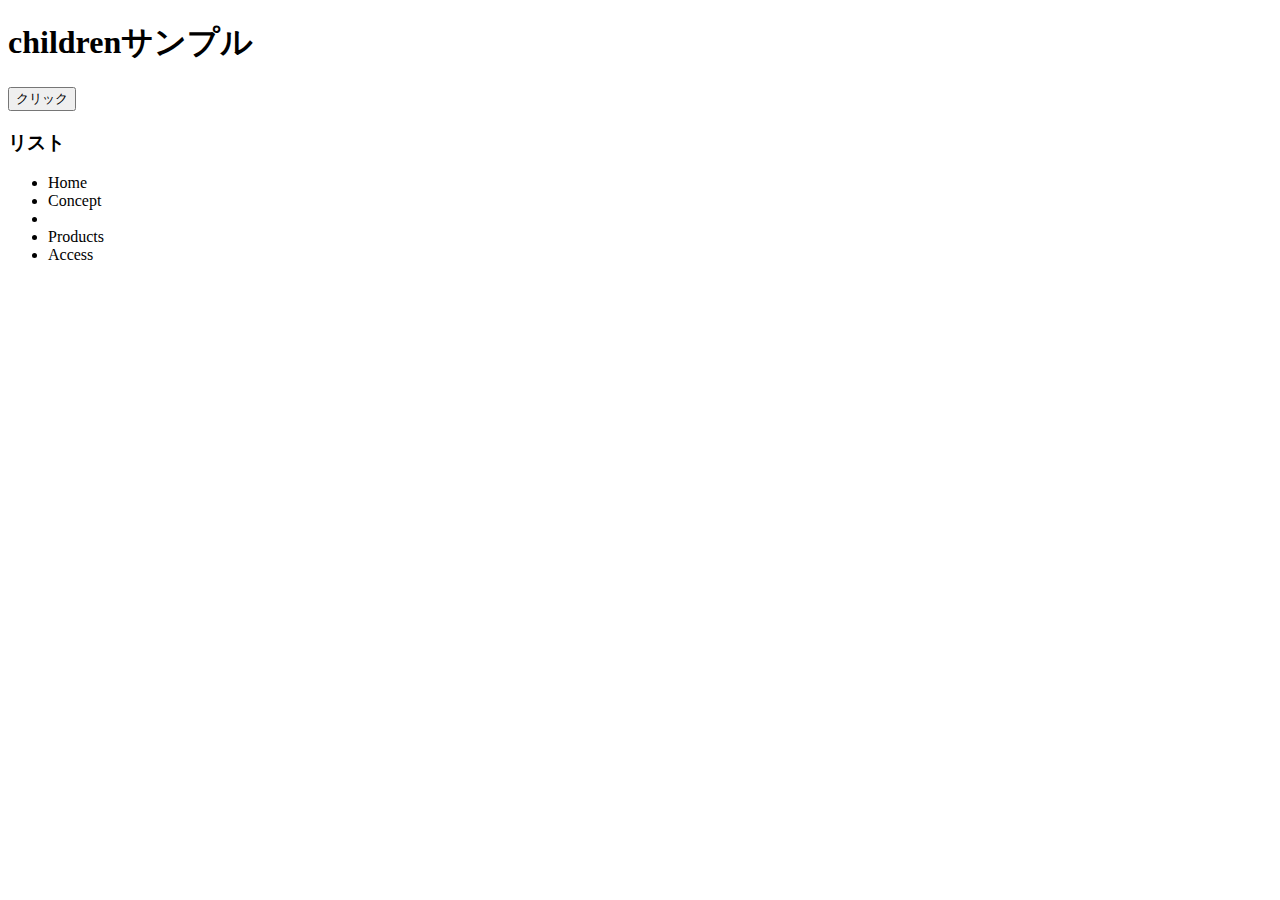
<file: jQuery-Lesson/index.html>
<!DOCTYPE html>
<html lang="ja">
  <head>
    <meta charset="UTF-8">
    <link rel="stylesheet" href="app.css" />
  </head>
  <body>
    <h1>childrenサンプル</h1>
    <button>クリック</button>
    <h3>リスト</h3>
    <ul>
      <li>Home</li>
      <li>Concept<li>
      <li>Products</li>
      <li>Access</li>
    </ul>
    <script src="jquery.min.js"></script>
    <script src="app.js"></script>
  </body>
</html>
</file>
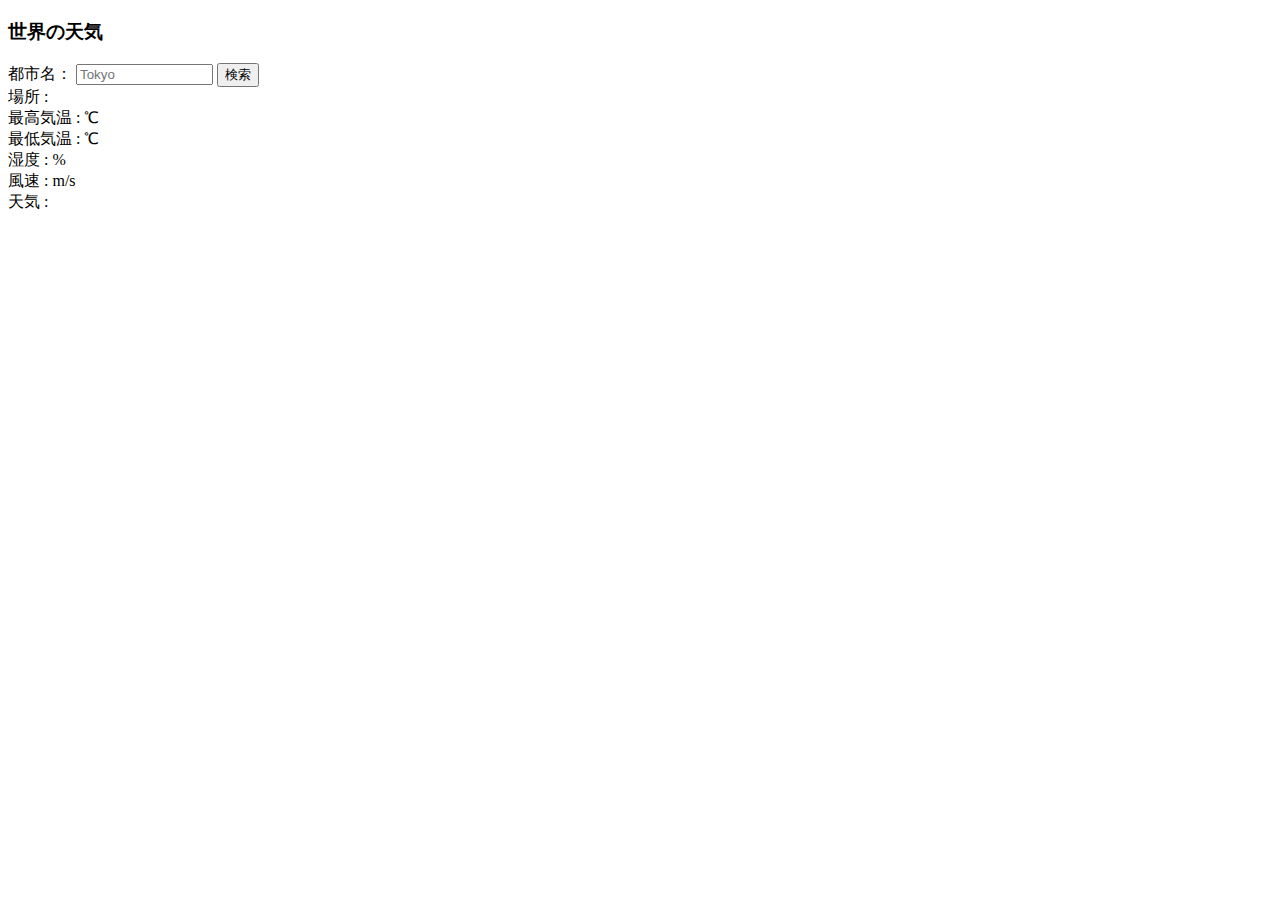
<file: OpenWeatherMap/index.html>
<!DOCTYPE html>
<html lang="ja">
  <head>
    <meta charset="UTF-8" />
    <title>世界の天気</title>
  </head>
  
  <body>
    <h3>世界の天気</h3>
    <label>都市名：</label>
    <input id="cityname" type="text" size="14" maxlength="14" placeholder="Tokyo">
    <button id="btn">検索</button><br>
    <span>場所 :</span>
    <span id="place"></span><br>
    <span>最高気温 :</span>
    <span id="temp_max"></span>
    <span> ℃</span><br>
    <span>最低気温 :</span>
    <span id="temp_min"></span>
    <span> ℃</span><br>
    <span>湿度 :</span>
    <span id="humidity"></span>
    <span> %</span><br>
    <span>風速 :</span>
    <span id="speed"></span>
    <span> m/s</span><br>
    <span>天気 :</span>
    <span id="weather"></span>
    <div id="icon"><img id="img"></div>
    
    <script src="jquery.min.js"></script>
    <script src="script.js"></script>
    
  </body>
</html>
</file>
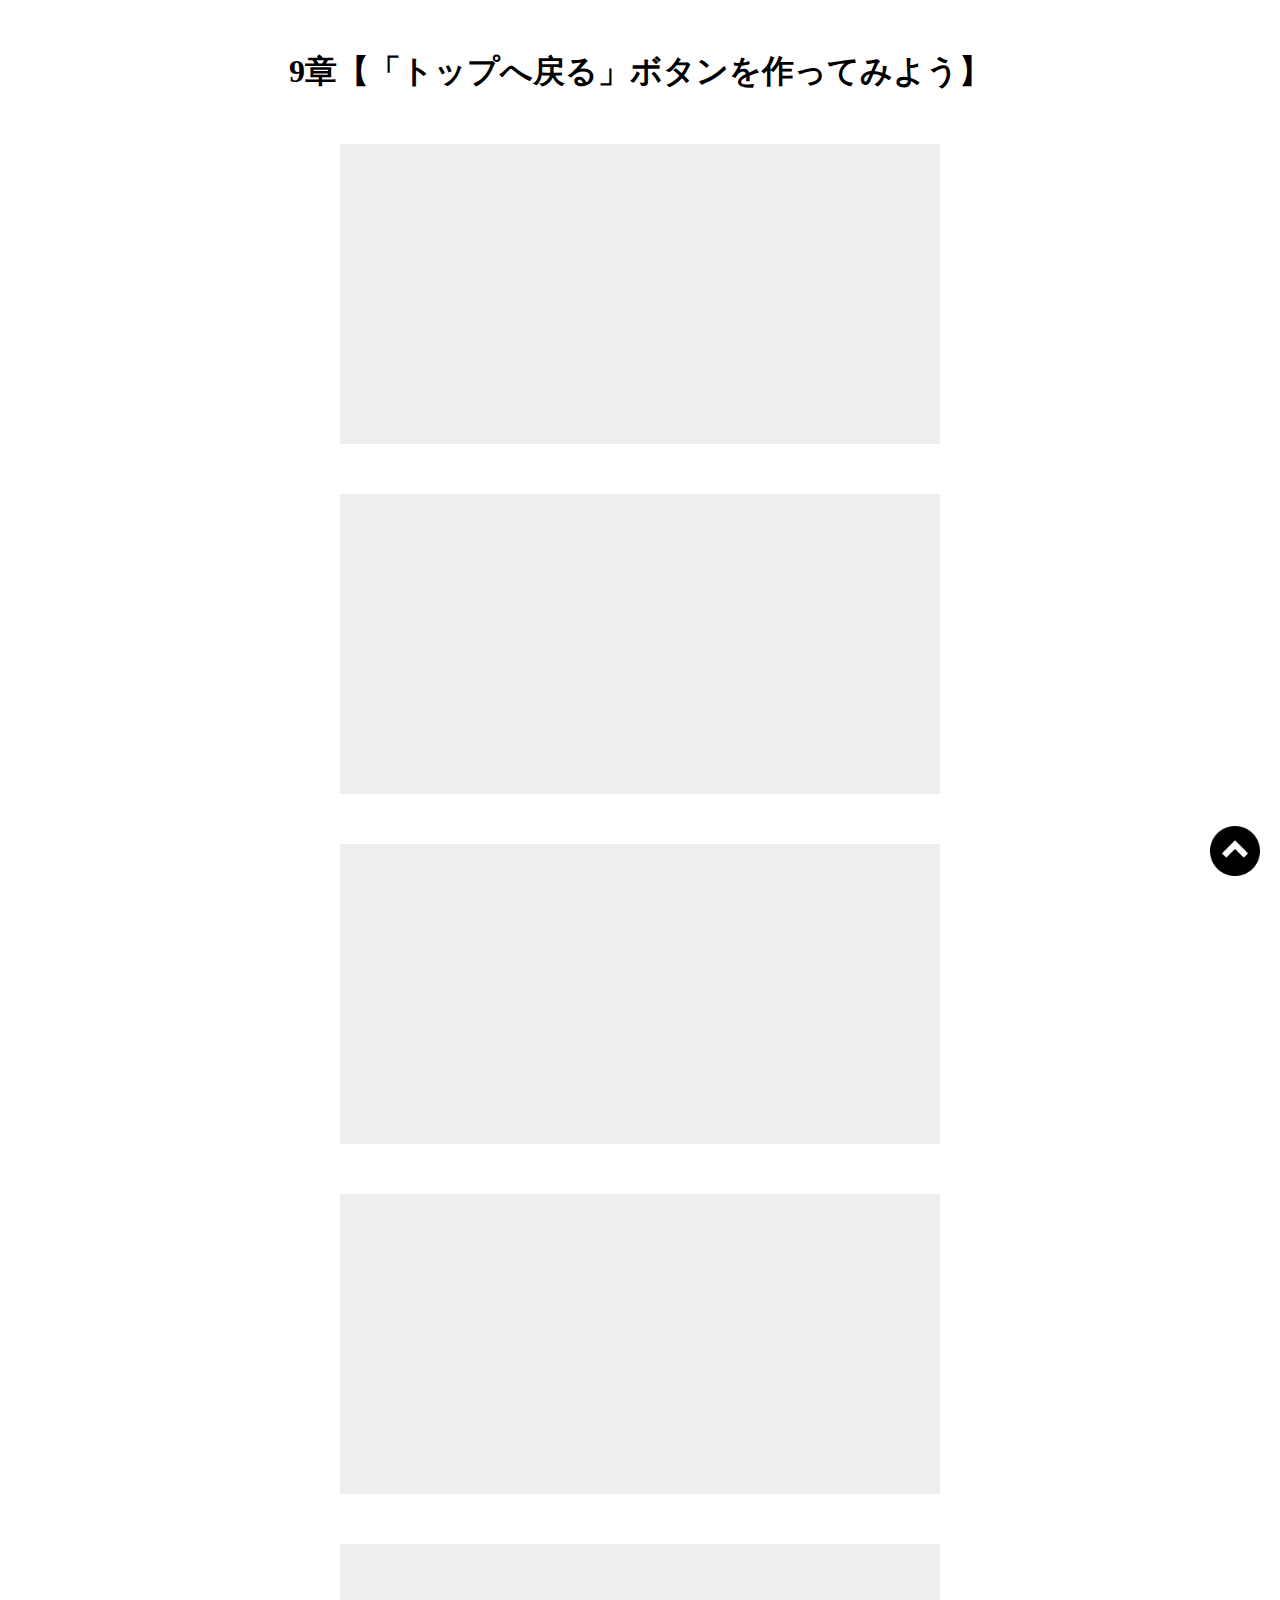
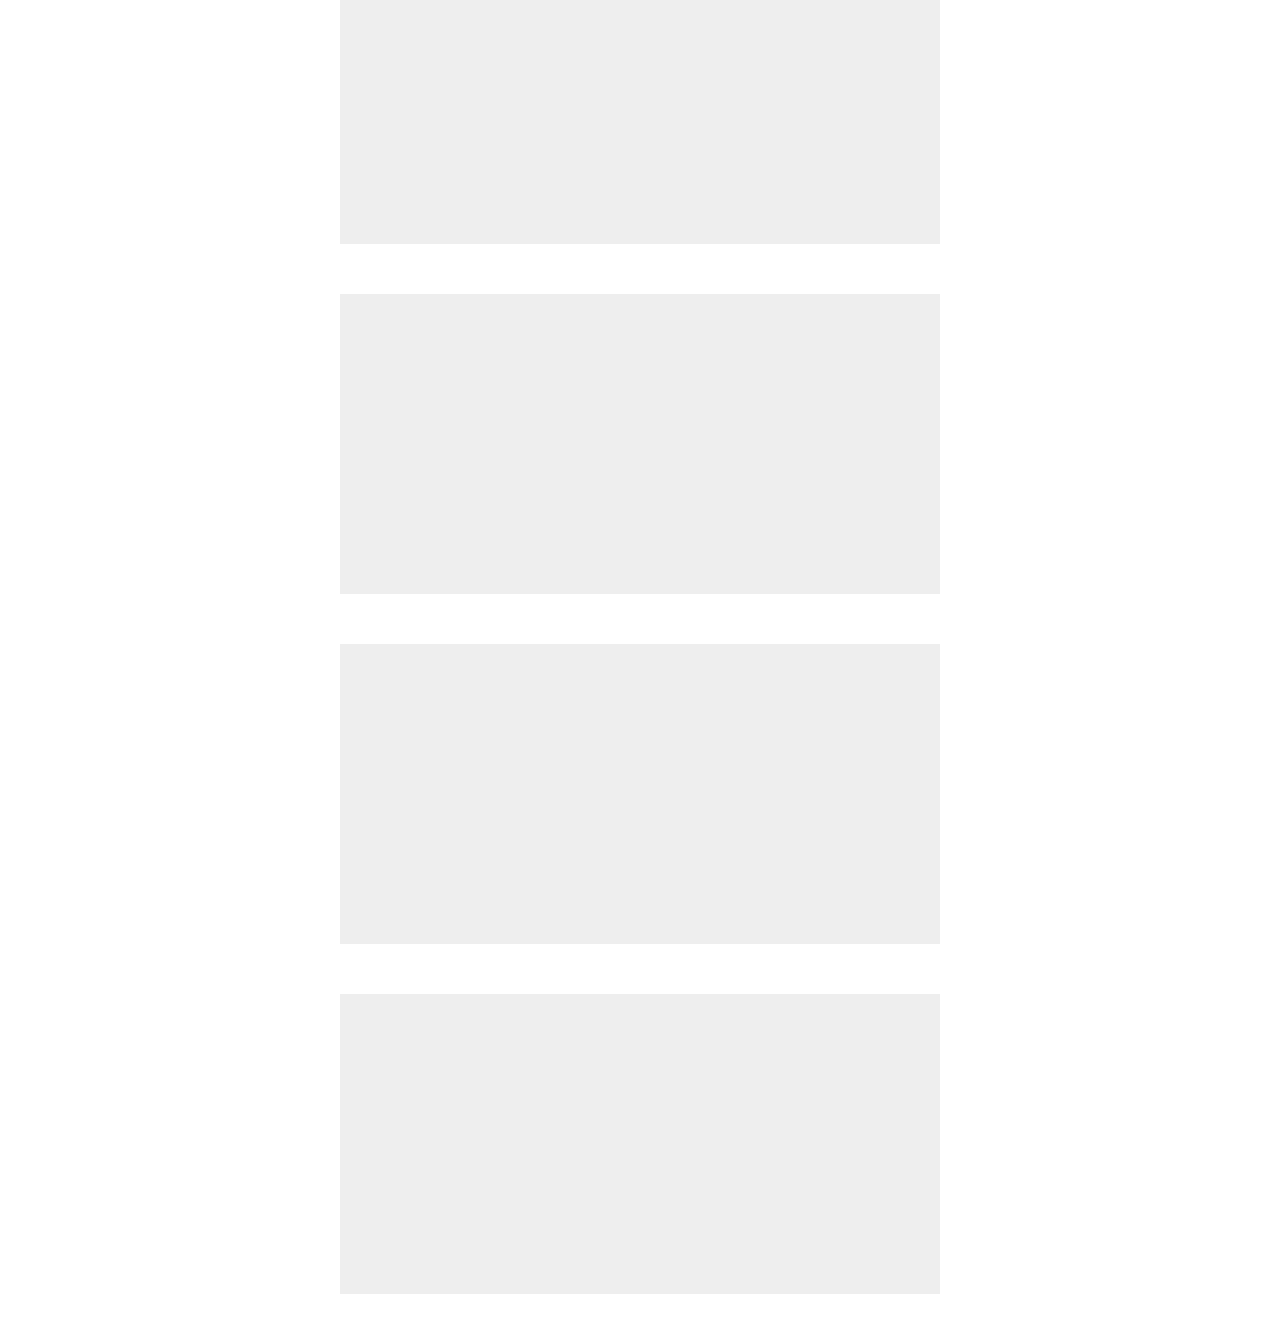
<file: Pagetop-Lesson/index.html>
<!DOCTYPE html>
  <html lang="ja">
  <head>
    <meta charset="UTF-8"　/>
    <meta name="viewport" content="width=device-width,initial-scale=1.0">
    <title>9章【「トップへ戻る」ボタンを作ってみよう】</title>
    <link rel="stylesheet" href="css/style.css" />
  </head>
  <body>
    <h1>9章【「トップへ戻る」ボタンを作ってみよう】</h1>

    <div class="box"></div>
    <div class="box"></div>
    <div class="box"></div>
    <div class="box"></div>
    <div class="box"></div>
    <div class="box"></div>
    <div class="box"></div>
    <div class="box"></div>

    <span id="back">
      <a href="#">
        <img src="img/arrow.png" alt="">
      </a>
    </span>

    <script src="js/jquery.min.js"></script>
    <script src="js/script.js"></script>
  </body>
</html>
</file>
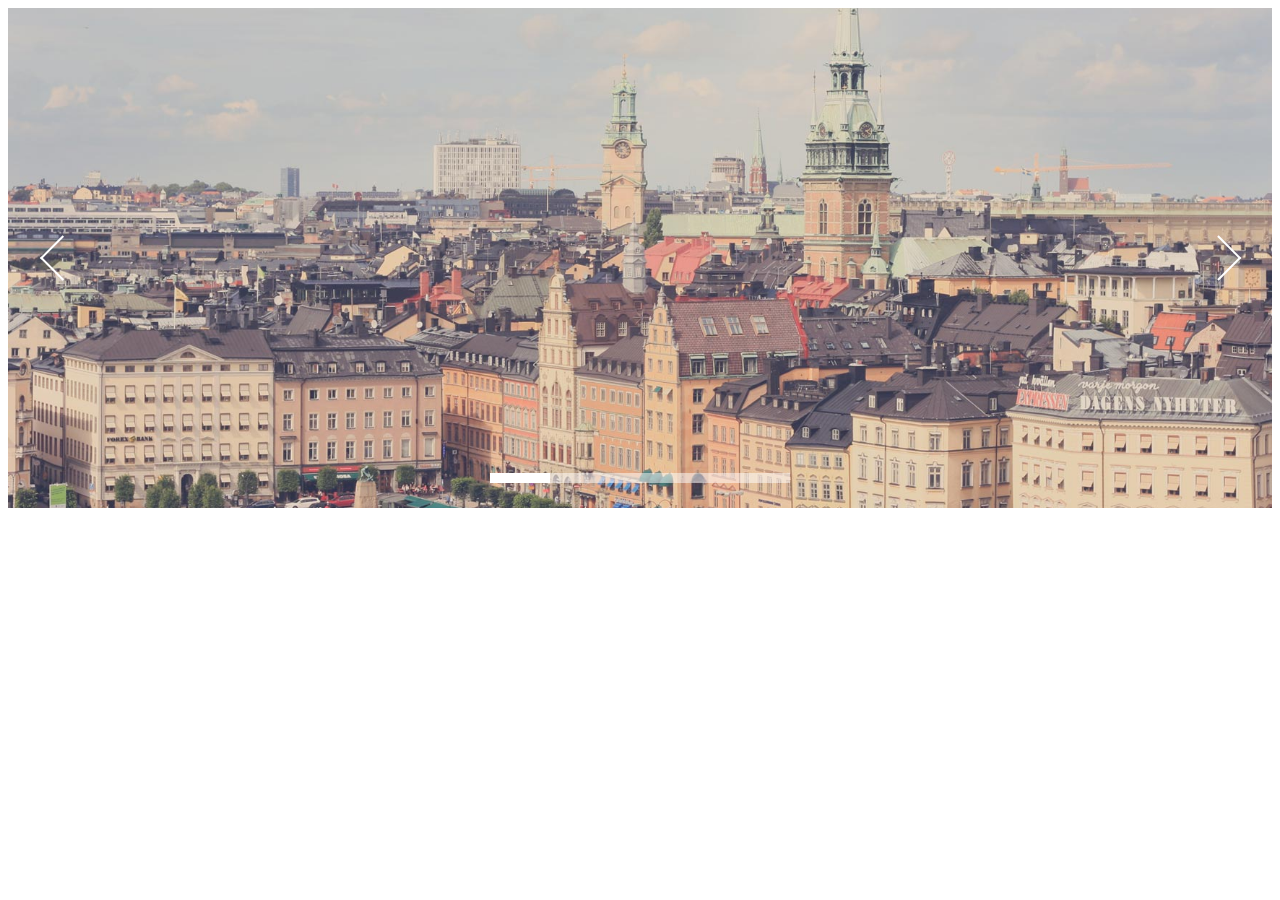
<file: SlideShow-Lesson/index.html>
<!DOCTYPE html>
<html lang="ja">
  <head>
    <meta charset="UTF-8" />
    <link rel="stylesheet" href="css/skippr.css" />
    <link rel="stylesheet" href="css/style.css" />
    <title>skippr導入</title>
  </head>
  <body>
    <div class="container">
      <div class="theTarget">
        <div style="background-image: url(img/test1.jpg)"></div>
        <div style="background-image: url(img/test2.jpg)"></div>
        <div style="background-image: url(img/test3.jpg)"></div>
        <div style="background-image: url(img/test4.jpg)"></div>
        <div style="background-image: url(img/test5.jpg)"></div>
      </div>
    </div>    <script src="js/jquery.min.js"></script>
    <script src="js/skippr.min.js"></script>
    <script src="js/script.js"></script>
  </body>
</html>
</file>
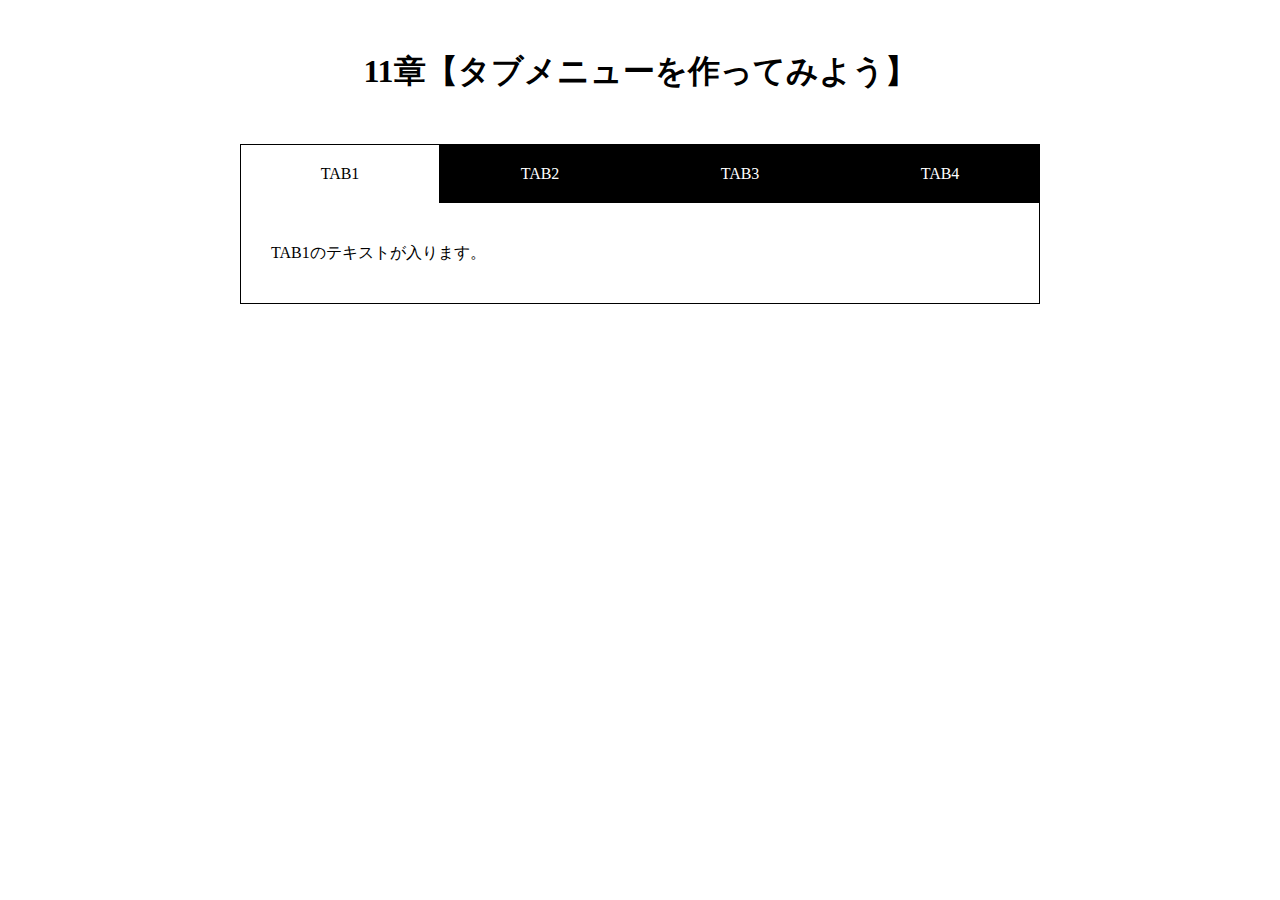
<file: Tabbar-Lesson/index.html>
<!DOCTYPE html>
<html lang="ja">
  <head>
    <meta charset="UTF-8" />
    <meta name="viewport" content="width=device-width,initial-scale=1.0">
    <title>11章【タブメニューを作ってみよう】</title>
    <link rel="stylesheet" href="css/style.css" />
  </head>
  <body>
    <h1>11章【タブメニューを作ってみよう】</h1>

    <div class="wrap">
      <ul id="tab-menu">
        <li><a href="#tab1" class="active">TAB1</a></li>
        <li><a href="#tab2" class="">TAB2</a></li>
        <li><a href="#tab3" class="">TAB3</a></li>
        <li><a href="#tab4" class="">TAB4</a></li>
      </ul>

      <div id="tab-contents">
        <div id="tab1" class="tab">
          <p>TAB1のテキストが入ります。</p>
        </div>

        <div id="tab2" class="tab">
          <p>TAB2のテキストが入ります。TAB2のテキストが入ります。</p>
        </div>

        <div id="tab3" class="tab">
          <p>TAB3のテキストが入ります。TAB3のテキストが入ります。TAB3のテキストが入ります。</p>
        </div>

        <div id="tab4" class="tab">
          <p>TAB4のテキストが入ります。TAB4のテキストが入ります。TAB4のテキストが入ります。TAB4のテキストが入ります。</p>
        </div>
      </div>
    </div>
    <script src="js/jquery.min.js"></script>
    <script src="js/script.js"></script>
  </body>
</html>
</file>
<file: jQuery-Lesson/app.css>
.
</file>
<file: Pagetop-Lesson/css/style.css>
@charset "UTF-8";

* {
  margin: 0;
  padding: 0;
  box-sizing: border-box;
}

h1 {
  text-align: center;
  margin: 50px 0;
}

.box {
  height: 300px;
  width: 600px;
  margin: 0 auto 50px;
  background-color: #eee;
}

#back {
  position: fixed;
  right: 20px;
  bottom: 20px;
}

#back img {
  width: 50px;
}
</file>
<file: SlideShow-Lesson/css/skippr.css>
.skippr{width:100%;height:100%;position:relative;overflow:hidden}.skippr>div{position:absolute;width:100%;height:100%;background-size:cover;background-position:50% 62.5%}.skippr>img{position:absolute;top:50%;left:50%;-webkit-transform:translate(-50%, -50%);-moz-transform:translate(-50%, -50%);-ms-transform:translate(-50%, -50%);transform:translate(-50%, -50%);width:100%;min-height:100%}.skippr-nav-container{position:absolute;left:50%;-webkit-transform:translate(-50%, 0);transform:translate(-50%, 0);-moz-transform:translate(-50%, 0);-ms-transform:translate(-50%, 0);bottom:25px;overflow:auto;z-index:999}.skippr-nav-element{cursor:pointer;float:left;background-color:rgba(255,255,255,0.5);-webkit-transition:all .25s linear;transition:all .25s linear}.skippr-nav-element-bubble{width:12px;height:12px;border-radius:50%;margin:0 4px}.skippr-nav-element-block{width:60px;height:10px}.skippr-nav-element:hover,.skippr-nav-element-active{background-color:#fff}.skippr-arrow{position:absolute;z-index:999;top:50%;-webkit-transform:translate(0%, -50%);-moz-transform:translate(0%, -50%);-ms-transform:translate(0%, -50%);transform:translate(0%, -50%);width:30px;height:30px;transform-origin:center center;-webkit-transform-origin:top left;cursor:pointer}.skippr-previous{left:2.5%;-webkit-transform:rotate(-45deg);transform:rotate(-45deg);border-top:2px solid white;border-left:2px solid white}.skippr-next{right:3.5%;-webkit-transform:rotate(-45deg);transform:rotate(-45deg);border-bottom:2px solid white;border-right:2px solid white}
/*# sourceMappingURL=skippr.css.map */
</file>
<file: SlideShow-Lesson/css/style.css>
.container {
  height: 500px; /* ここの高さはいくつでも構いません */
}
</file>
<file: Tabbar-Lesson/css/style.css>
@charset "UTF-8";

* {
  margin: 0;
  padding: 0;
  box-sizing: border-box;
}

h1 {
  text-align: center;
  margin: 50px 0;
}

.wrap {
  width: 90%;
  max-width: 800px;
  margin: 0 auto;
}

#tab-menu {
  display: flex;
}

#tab-menu li {
  list-style-type: none;
  width: 25%;
}

#tab-menu li a {
  color: #fff;
  text-decoration: none;
  display: block;
  padding: 20px;
  text-align: center;
  background: #000;
  border: 1px solid #000;
  border-bottom: none;
}

#tab-menu .active {
  background: #fff;
  color: #000;
}

#tab-contents {
  display: flex;
  flex-wrap: wrap;
}

#tab-contents .tab {
  width: 100%;
  padding: 30px;
  background: #fff;
  border: 1px solid #000;
  border-top: none;
}

#tab-contents p {
  color: #000;
  line-height: 2.5;
}
</file>
